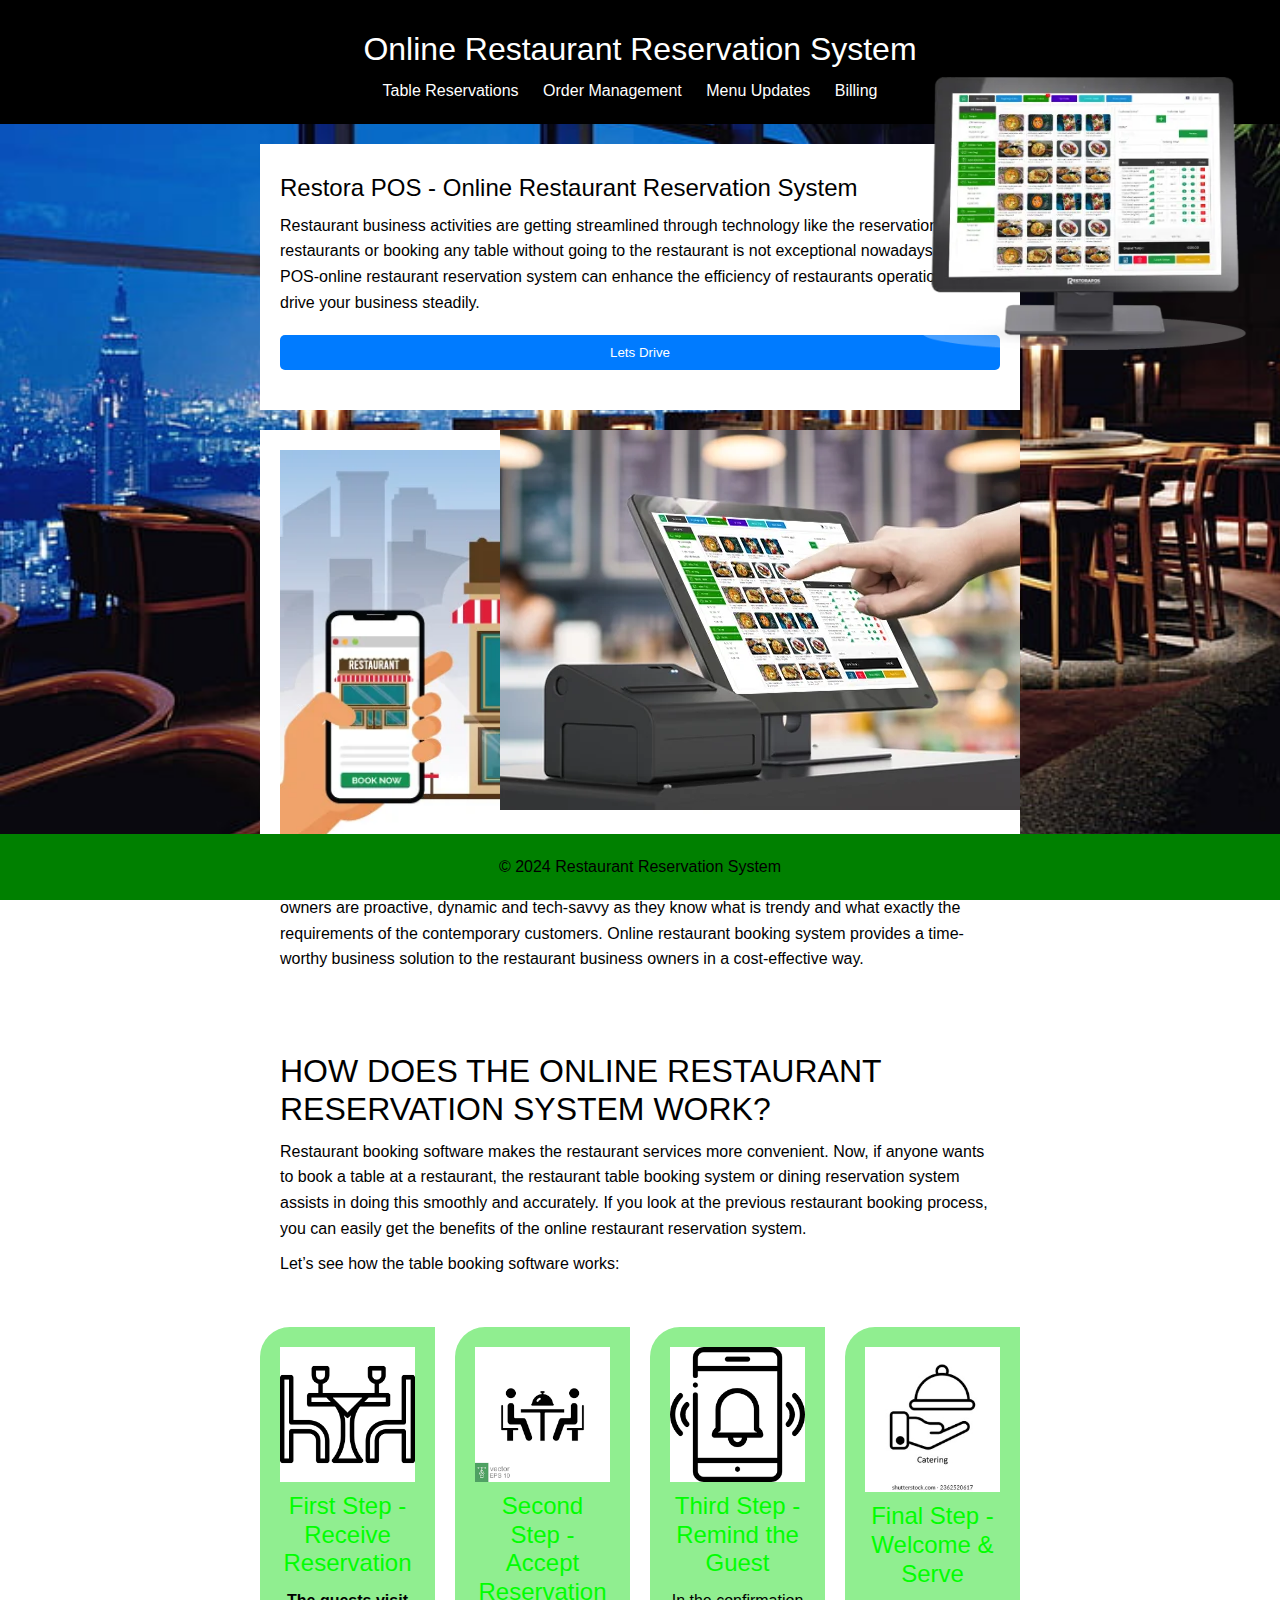
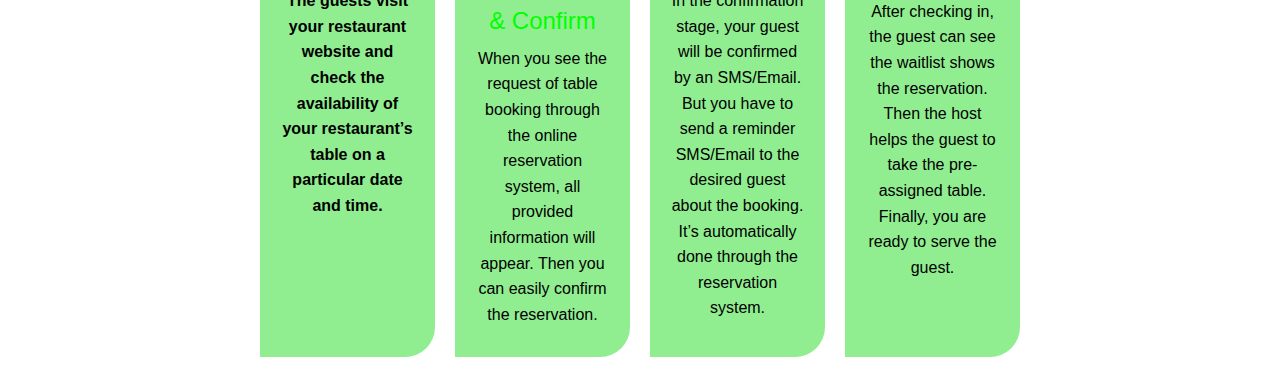
<file: fold/in.html>
<!DOCTYPE html>
<html lang="en">
<head>
    <meta charset="UTF-8">
    <meta name="viewport" content="width=device-width, initial-scale=1.0">
    <title>Restaurant Reservation System</title>
    <link rel="stylesheet" href="style.css">
    <link rel="stylesheet" href="s.css">

    <style>
        /* CSS for the card container */
        .card {
            border-radius: 30px 0 30px 0; /* Rounded corners */
            box-shadow: 0 40px #ffff; /* Box shadow for depth effect */
            overflow: hidden; /* Hide overflowing content */
        }
        
        /* CSS for the image */
        .card img {
            width: 100%; /* Make the image fill the container */
            height: auto; /* Preserve aspect ratio */
            display: block; /* Make it a block-level element */
        }
    </style>
</head>
<body>

<header>
    <h1>Online Restaurant Reservation System</h1>
    <nav>
        <ul>
            <li><a href="#table-reservation" class="text">Table Reservations</a></li>
            <li><a href="#order" class="text">Order Management</a></li>
            <li><a href="#menu" class="text">Menu Updates</a></li>
            <li><a href="#billing" class="text">Billing</a></li>
        </ul>
    </nav>
</header>

<main>
    <section class="languages">
        <div class="centered-text">
            <h2>Restora POS - Online Restaurant Reservation System</h2>
            <p>Restaurant business activities are getting streamlined through technology like the reservation of restaurants or booking any table without going to the restaurant is not exceptional nowadays. Restora POS-online restaurant reservation system can enhance the efficiency of restaurants operations and drive your business steadily.</p>
        </div>
        <div class="button-container">
            <button>Lets Drive</button>
        </div>
        <img src="pos-integration-system.webp" alt="" class="right-corner-image" width="400">
    </section>

    <div class="container">
        <!-- Image positioned in the bottom-right corner -->
        <img src="online-table-reservation-system.webp" alt="" class="right-corner-image">
    </div>

    <section>
        <img src="online-restaurant-booking-system.webp" alt="" width="550">
        <p>Online Restaurant Booking System-An Intelligent Choice For Your Restaurant. Smart restaurant owners are proactive, dynamic and tech-savvy as they know what is trendy and what exactly the requirements of the contemporary customers. Online restaurant booking system provides a time-worthy business solution to the restaurant business owners in a cost-effective way.</p>
    </section>

    <section>
        <h1>HOW DOES THE ONLINE RESTAURANT RESERVATION SYSTEM WORK?</h1>
        <p>Restaurant booking software makes the restaurant services more convenient. Now, if anyone wants to book a table at a restaurant, the restaurant table booking system or dining reservation system assists in doing this smoothly and accurately. If you look at the previous restaurant booking process, you can easily get the benefits of the online restaurant reservation system.</p>
        <p>Let’s see how the table booking software works:</p>
    </section>

    <div class="container flex">
        <div class="card">
            <img src="images3.png" alt="">
            <p><h2><font color="#00ff00">First Step - Receive Reservation</font></h2></p>
            <p><h4>The guests visit your restaurant website and check the availability of your restaurant’s table on a particular date and time.</h4></p>
        </div>
        <div class="card">
            <img src="images 1.png" alt="">
            <p><h2><font color="#00ff0">Second Step - Accept Reservation & Confirm</font></h2></p>
            <p>When you see the request of table booking through the online reservation system, all provided information will appear. Then you can easily confirm the reservation.</p>
        </div>
        <div class="card">
            <img src="images.png" alt="">
            <p><h2><font color="#00ff0">Third Step - Remind the Guest</font></h2></p>
            <p>In the confirmation stage, your guest will be confirmed by an SMS/Email. But you have to send a reminder SMS/Email to the desired guest about the booking. It’s automatically done through the reservation system.</p>
        </div>
        <div class="card">
            <img src="images 2.png" alt="">
            <p><h2><font color="#00ff0">Final Step - Welcome & Serve</font></h2></p>
            <p>After checking in, the guest can see the waitlist shows the reservation. Then the host helps the guest to take the pre-assigned table. Finally, you are ready to serve the guest.</p>
        </div>
    </div>
</main>

<footer>
    <p>&copy; 2024 Restaurant Reservation System</p>
</footer>

</body>
</html>
</file>
<file: fold/s.css>
#reservation-form {
    display: flex; 
    flex-wrap: wrap; 
    justify-content: space-between;
}


#reservation-form label {
    width: 300%; 
    margin-bottom: 200px; 
}


#reservation-form input {
    flex: 1; 
    margin-bottom: 50px; 
}


#reservation-form button {
    width: 10%; 
}
/*.feature-heading {
    font-size: 3rem; 
    color: #FFFFFF;
} 

.feature-paragraph {
    font-size: 1.5rem; 
    color: #FFFFFF; 
}*/
* Navbar*/
.navbar{
    background-color:var(--primary-color);
    color: #fff;
    height: 90px;

}
.navbar ul{
    display: flex;
}

.navbar a{
   
   color: #fff;
    padding: 10px;
    margin: 0 5px;
}
.navbar a:hover{
    border-bottom: 2px #fff solid;
}
.navbar .flex{
    justify-content: space-between;
}
</file>
<file: fold/style.css>
/* Reset default margin and padding */
* {
    margin: 0;
    padding: 0;
    box-sizing: border-box;
}

body {
    font-family:  'Times New Roman', Times,serif;
    color: whitesmoke;
    line-height: 1.6;
    background: linear-gradient(to right, lightgreen 20%, darkgreen 20%);
    /* Combined background gradient */
}

header {
    background-color: black;
    color: #fff;
    padding: 20px;
    text-align: center;
}

nav ul {
    list-style-type: none;
    text-align: center;
}

nav ul li {
    display: inline;
    margin-right: 20px;
}

nav ul li a {
    color: white;
    text-decoration: none;
}

nav ul li a:hover {
    color: #555;
}

main {
    max-width: 800px;
    margin: 20px auto;
    padding: 0 20px;
}

section {
    background-color: #fff;
    padding: 20px;
    margin-bottom: 20px;
}

footer {
    background-color: green;
    color: black;
    text-align: center;
    padding: 10px;
    position: fixed;
    width: 100%;
    bottom: 0;
}

.moving-image {
    position: relative;
    top: 100px;
    right: 50px;
    margin-left: 50px;
}

.fixed-image {
    position: fixed;
    top: 20px;
    left: 40px;
}

.text {
    color: white;
}

.button-container {
    text-align: center;
    margin-top: 20px;
}

button {
    padding: 20px 20px;
    background-color: royalblue;
    color: #fff;
    border: none;
    border-radius: 5px;
    cursor: pointer;
    display: inline-block;
}

button:hover {
    background-color: black;
}

.shifted-paragraph {
    margin-right: 30px; /* Adjust the margin-left value to shift the paragraph to the right */
}

.container {
    position: relative;
}

.right-corner-image {
    position: absolute;
    top: 0;
    right: 0;
}

ul {
    list-style-type: none;
}

a {
    text-decoration: none;
    color: white;
}

h1,
h2 {
    font-weight: 300;
    line-height: 1.2;
    margin: 10px 0;
}

p {
    margin: 10px 0;
}

.container.flex {
    display: flex; /* Use flexbox */
}

.card {
    margin-right: 200px;
    background-color: white; /* Add space between images */
}

.card:last-child {
    margin-right: 0; /* Remove margin from the last image */
}
body {
    font-family: 'Lato', sans-serif;
    color: black;
    line-height: 1.6;
    background: linear-gradient(to right, lightgreen 20%, darkgreen 20%);
    /* Combined background gradient */
    background-image: url("chair.jpg");
    background-size: cover;
    background-attachment: fixed; /* Fix the background image */
}
.moving-image {
    position: relative; /* Set position relative */
}

.moving-image img {
    position: absolute; /* Set position absolute */
    top: 200px; /* Adjust as needed */
    left: 499px; /* Adjust as needed */
}
.container.flex {
    display: flex;
    justify-content: center; /* Center horizontally */
}

.card {
    margin-right: 20px; /* Add space between cards */
    background-color: lightgreen;
    padding: 20px;
    border-radius: 10px;
    width: 200px; /* Adjust the width as needed */
    text-align: center; /* Center the text */
}



.menu {
    text-align: center;
}

.menu-items {
    display: grid;
    grid-template-columns: repeat(3, 1fr); /* Three columns with equal width */
    gap: 20px; /* Gap between grid items */
}



.menu-item {
    background-color:black;
    padding: 10px;
    border-radius: 5px;
    
}

.menu-item h2 {
    margin-bottom: 10px;
}

.menu-item ul {
    list-style: none;
    padding: 0;
}
.billing-container {
    max-width: 400px;
    margin: 0 auto;
    padding: 20px;
    border: 1px solid #ccc;
    border-radius: 5px;
}

label {
    display: block;
    margin-bottom: 10px;
}

select, button {
    width: 100%;
    padding: 10px;
    margin-bottom: 20px;
    border: 1px solid #ccc;
    border-radius: 5px;
}

button {
    background-color: #007bff;
    color: #fff;
    border: none;
    cursor: pointer;
}

button:hover {
    background-color: #0056b3;
}

#success-message {
    text-align: center;
    margin-top: 20px;
    padding: 10px;
    background-color: #d4edda;
    border: 1px solid #c3e6cb;
    border-radius: 5px;
}
</file>
